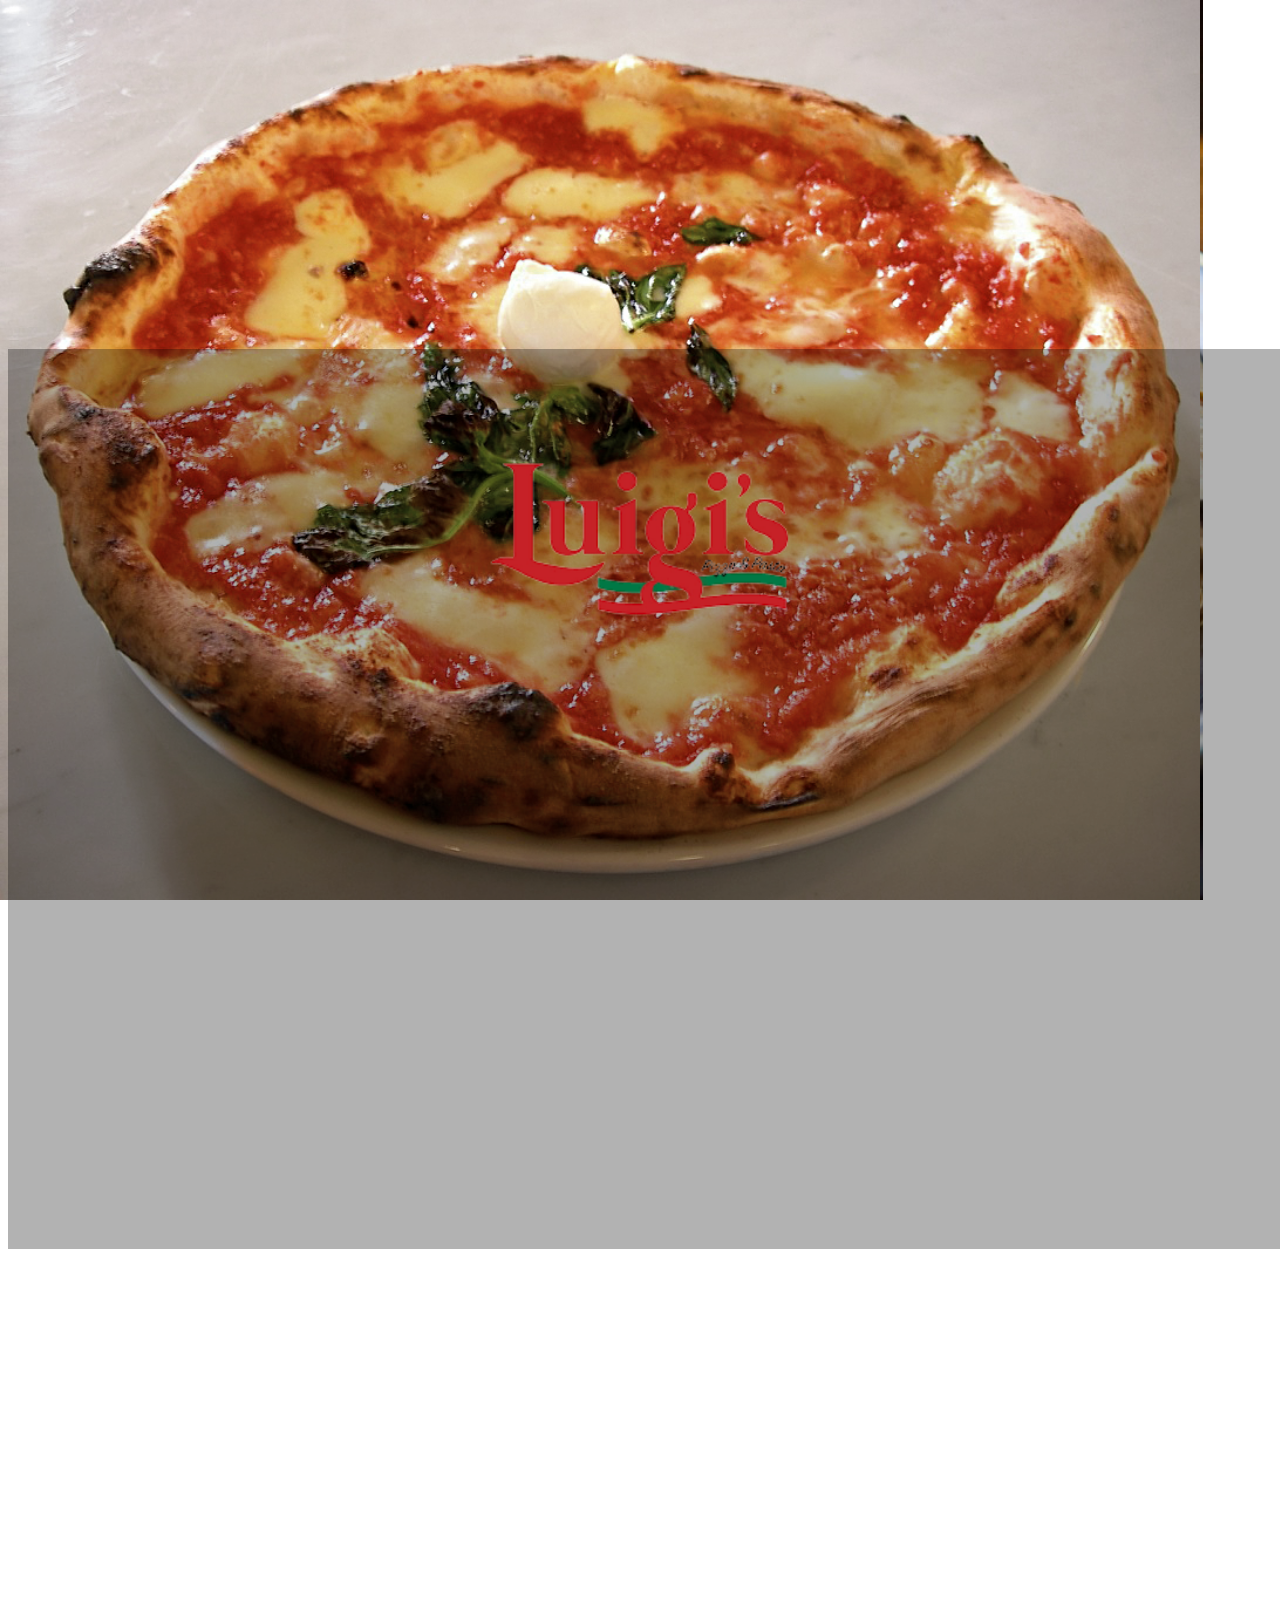
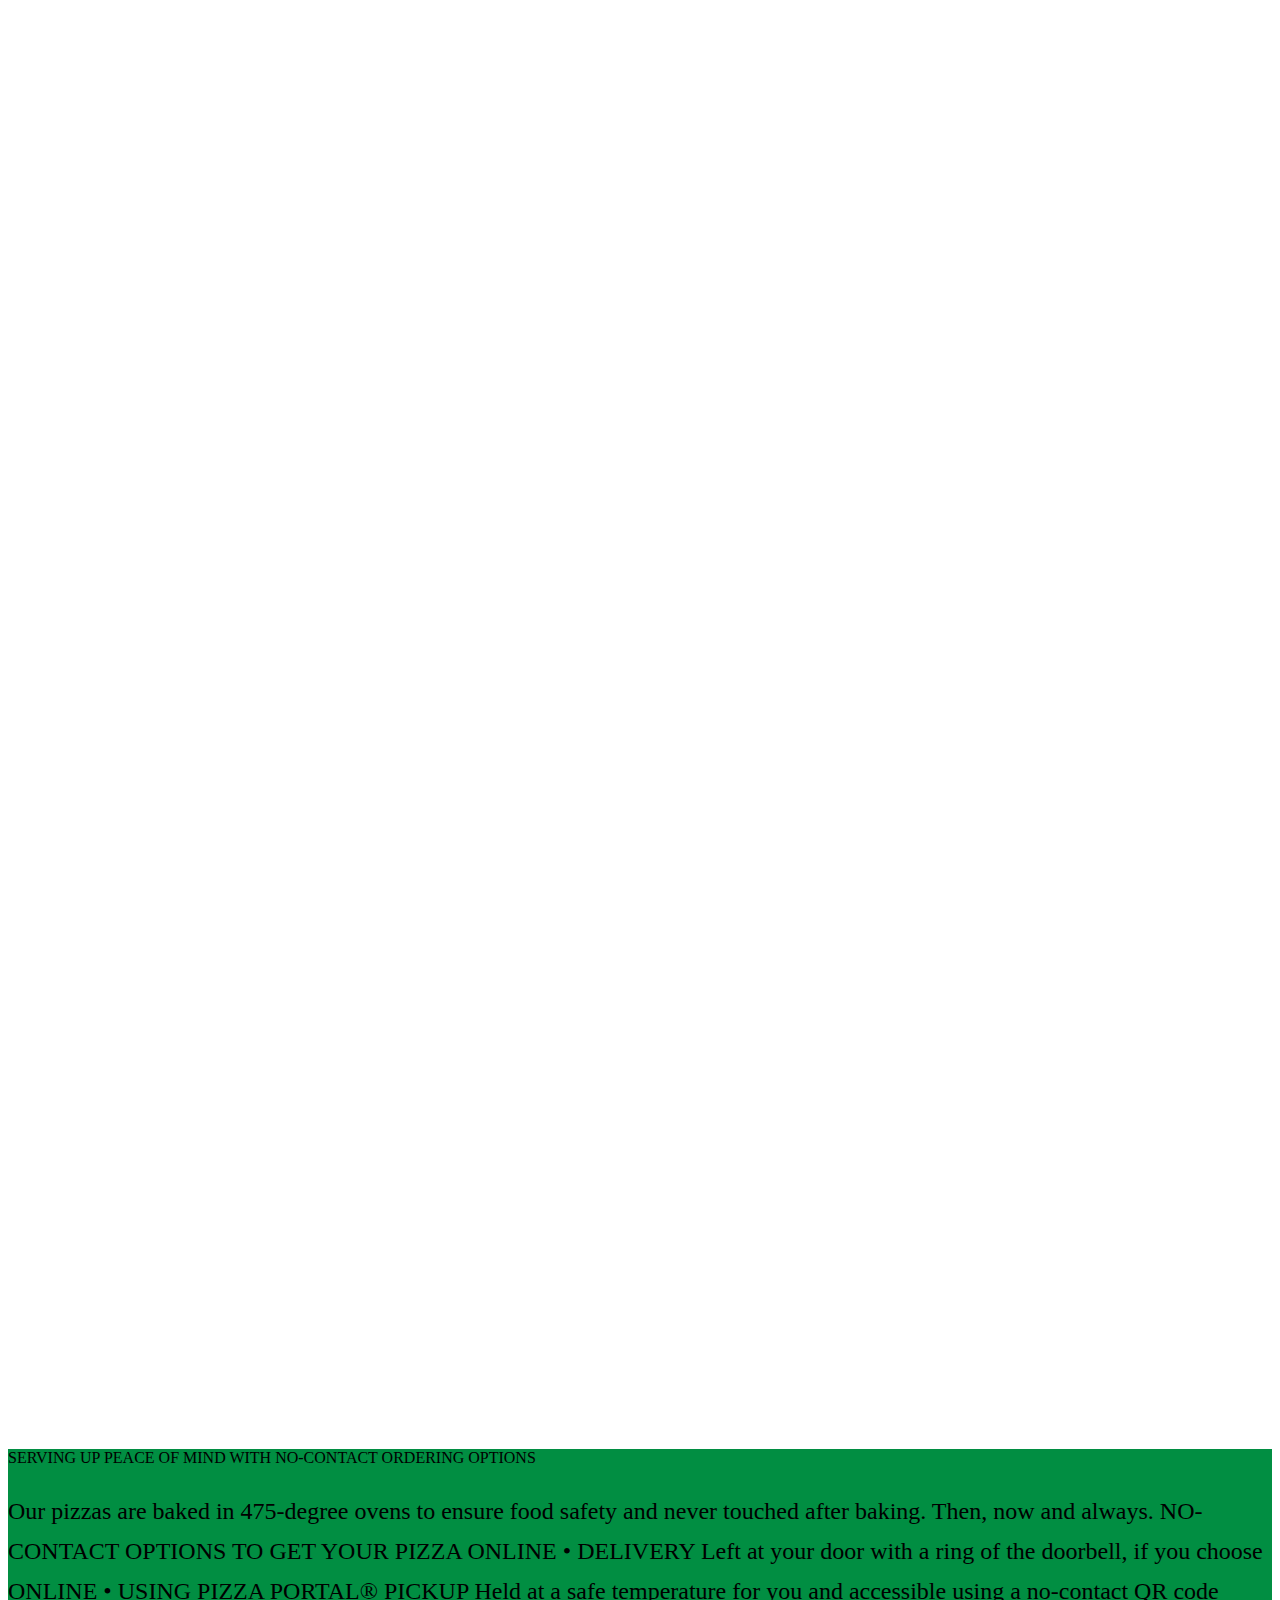
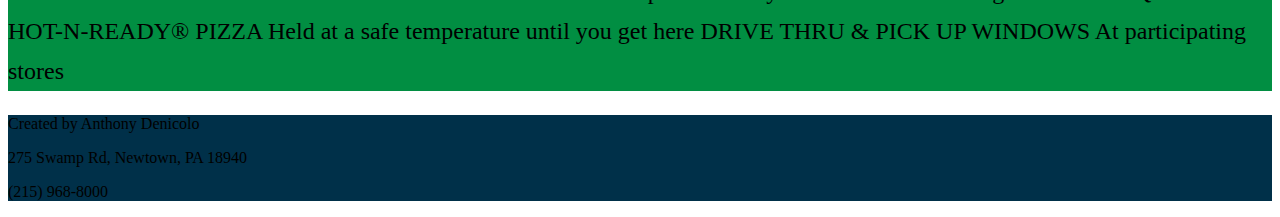
<file: index.html>
<!DOCTYPE html>
<html lang="en">
	<head>
		<meta charset="UTF-8" />
		<meta http-equiv="X-UA-Compatible" content="IE=edge" />
		<meta name="viewport" content="width=device-width, initial-scale=1.0" />
		<script
			src="https://code.jquery.com/jquery-3.6.0.min.js"
			integrity="sha256-/xUj+3OJU5yExlq6GSYGSHk7tPXikynS7ogEvDej/m4="
			crossorigin="anonymous"
		></script>

		<link
			href="https://cdn.jsdelivr.net/npm/bootstrap@5.0.2/dist/css/bootstrap.min.css"
			rel="stylesheet"
			integrity="sha384-EVSTQN3/azprG1Anm3QDgpJLIm9Nao0Yz1ztcQTwFspd3yD65VohhpuuCOmLASjC"
			crossorigin="anonymous"
		/>
		<link rel="preconnect" href="https://fonts.gstatic.com" />
		<link
			href="https://fonts.googleapis.com/css2?family=Poppins&display=swap"
			rel="stylesheet"
		/>
		<script src="scripts/script.js"></script>
		<link rel="stylesheet" href="styles/style.css" />
		<title>Home</title>
	</head>
	<body class="bg-light">
		<nav class="navbar navbar-expand-lg navbar-light bg-light p-0">
			<div class="container-fluid">
				<img
					src="images/pizza8-removebg-preview.png"
					alt=""
					class="navbar-brand p-0 m-0"
				/>
				<button
					class="navbar-toggler p-0 p-sm-1"
					type="button"
					data-bs-toggle="collapse"
					data-bs-target="#navbarSupportedContent"
					aria-controls="navbarSupportedContent"
					aria-expanded="false"
					aria-label="Toggle navigation"
				>
					<span class="navbar-toggler-icon"></span>
				</button>
				<div class="collapse navbar-collapse" id="navbarSupportedContent">
					<ul class="navbar-nav ms-auto">
						<li class="nav-item h3 mx-1">
							<a class="nav-link active" aria-current="page" href="index.html"
								>Home</a
							>
						</li>
						<li class="nav-item h3 mx-1">
							<a class="nav-link" href="pages/menu.html">Menu</a>
						</li>
						<li class="nav-item h3 mx-1">
							<a class="nav-link" href="pages/location.html">Location</a>
						</li>
						<li class="nav-item h3 mx-1">
							<a class="nav-link" href="pages/contact.html">Contact Us</a>
						</li>
						<li class="nav-item h3 mx-1">
							<a class="nav-link" href="pages/history.html">History</a>
						</li>
					</ul>
				</div>
			</div>
		</nav>

		<header
			id="carouselIndicators"
			class="carousel slide"
			data-bs-ride="carousel"
		>
			<div class="carousel-indicators">
				<button
					type="button"
					data-bs-target="#carouselIndicators"
					data-bs-slide-to="0"
					class="active"
					aria-current="true"
					aria-label="Slide 1"
				></button>
				<button
					type="button"
					data-bs-target="#carouselIndicators"
					data-bs-slide-to="1"
					aria-label="Slide 2"
				></button>
				<button
					type="button"
					data-bs-target="#carouselIndicators"
					data-bs-slide-to="2"
					aria-label="Slide 3"
				></button>
			</div>
			<div class="carousel-inner">
				<div class="carousel-item active">
					<img src="images/pizzaCarousel.jpg" class="d-block w-100" alt="..." />
				</div>
				<div class="carousel-item">
					<img
						src="images/pizzaCarousel1.png"
						class="d-block w-100"
						alt="..."
					/>
				</div>
				<div class="carousel-item">
					<img
						src="images/pizzaCarousel2.jpg"
						class="d-block w-100"
						alt="..."
					/>
				</div>
			</div>
		</header>

		<div class="header__logo">
			<img src="images/pizza8-removebg-preview.png" alt="" />
		</div>
		<div class="container-fluid Main__text--bg-green">
			<main class="container bg-light">
				<div class="display-4 text-center my-5">
					SERVING UP PEACE OF MIND WITH NO-CONTACT ORDERING OPTIONS
				</div>
				<p class="main__text text-center">
					Our pizzas are baked in 475-degree ovens to ensure food safety and
					never touched after baking. Then, now and always. NO-CONTACT OPTIONS
					TO GET YOUR PIZZA ONLINE • DELIVERY Left at your door with a ring of
					the doorbell, if you choose ONLINE • USING PIZZA PORTAL® PICKUP Held
					at a safe temperature for you and accessible using a no-contact QR
					code HOT-N-READY® PIZZA Held at a safe temperature until you get here
					DRIVE THRU & PICK UP WINDOWS At participating stores
				</p>
			</main>
		</div>
		<footer
			class="
				d-flex
				justify-content-center
				flex-column
				align-items-center
				mt-5
				text-white
				pt-3
			"
		>
			<p class="lead align-text-middle">Created by Anthony Denicolo</p>
			<p class="lead align-text-middle">275 Swamp Rd, Newtown, PA 18940</p>
			<p class="lead align-text-middle">(215) 968-8000</p>
		</footer>
		<script
			src="https://cdn.jsdelivr.net/npm/@popperjs/core@2.9.2/dist/umd/popper.min.js"
			integrity="sha384-IQsoLXl5PILFhosVNubq5LC7Qb9DXgDA9i+tQ8Zj3iwWAwPtgFTxbJ8NT4GN1R8p"
			crossorigin="anonymous"
		></script>
		<script
			src="https://cdn.jsdelivr.net/npm/bootstrap@5.0.2/dist/js/bootstrap.min.js"
			integrity="sha384-cVKIPhGWiC2Al4u+LWgxfKTRIcfu0JTxR+EQDz/bgldoEyl4H0zUF0QKbrJ0EcQF"
			crossorigin="anonymous"
		></script>
	</body>
</html>
</file>
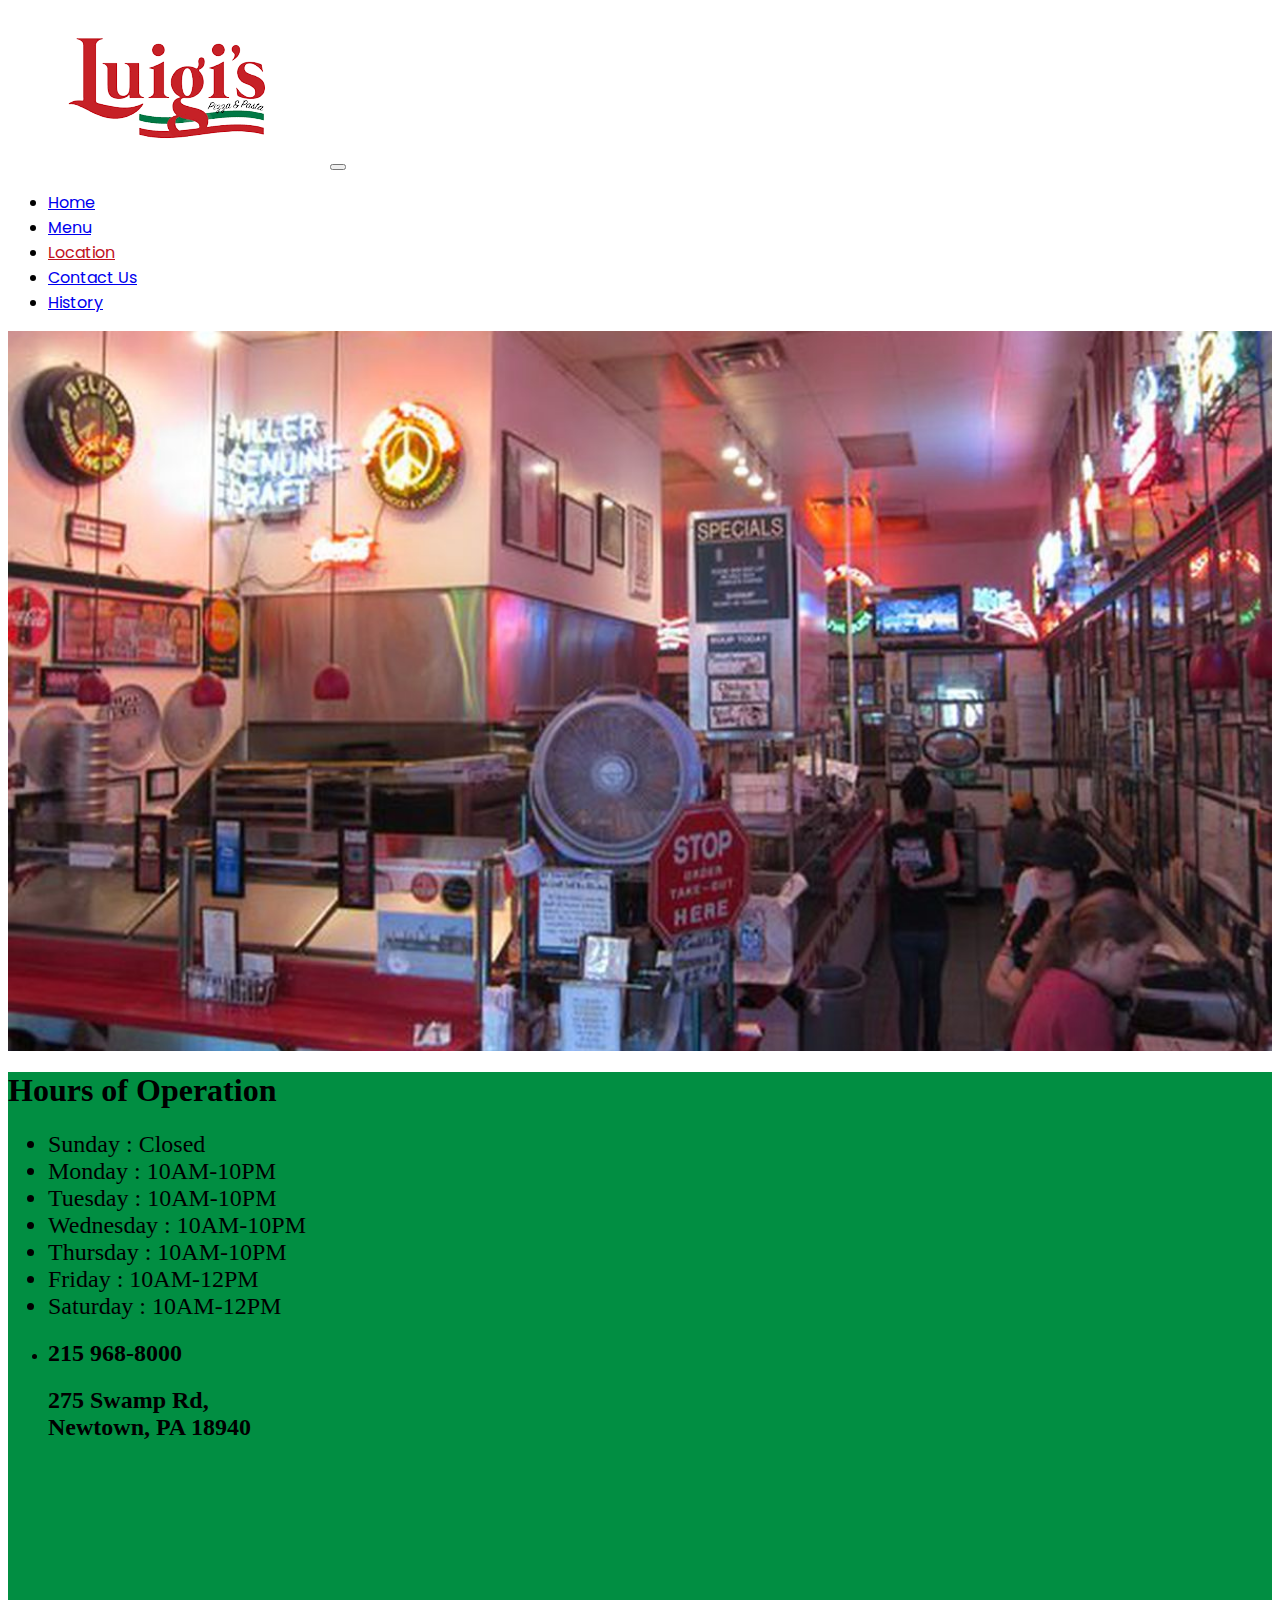
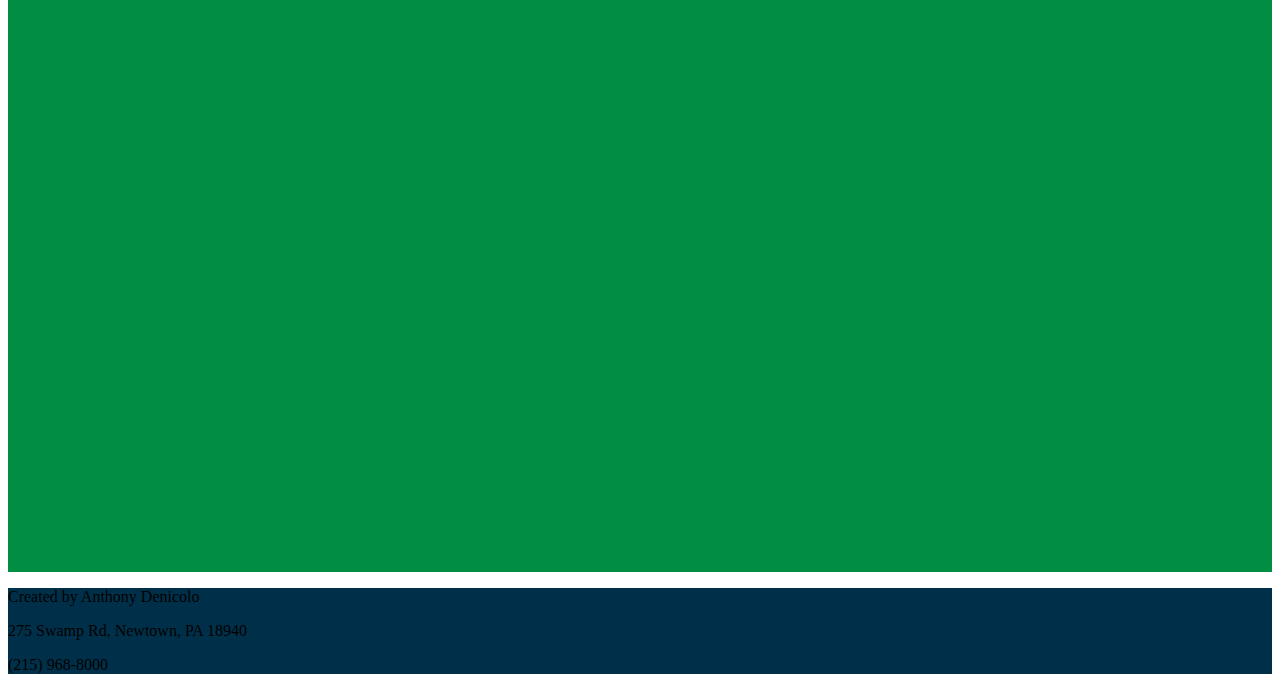
<file: pages/location.html>
<!DOCTYPE html>
<html lang="en">
	<head>
		<meta charset="UTF-8" />
		<meta http-equiv="X-UA-Compatible" content="IE=edge" />
		<meta name="viewport" content="width=device-width, initial-scale=1.0" />
		<script
			src="https://code.jquery.com/jquery-3.6.0.min.js"
			integrity="sha256-/xUj+3OJU5yExlq6GSYGSHk7tPXikynS7ogEvDej/m4="
			crossorigin="anonymous"
		></script>

		<link
			href="https://cdn.jsdelivr.net/npm/bootstrap@5.0.2/dist/css/bootstrap.min.css"
			rel="stylesheet"
			integrity="sha384-EVSTQN3/azprG1Anm3QDgpJLIm9Nao0Yz1ztcQTwFspd3yD65VohhpuuCOmLASjC"
			crossorigin="anonymous"
		/>
		<link rel="preconnect" href="https://fonts.gstatic.com" />
		<link
			href="https://fonts.googleapis.com/css2?family=Poppins&display=swap"
			rel="stylesheet"
		/>
		<script src="../scripts/script.js"></script>
		<link rel="stylesheet" href="../styles/style.css" />
		<title>Home</title>
	</head>
	<body class="bg-light">
		<nav class="navbar navbar-expand-lg navbar-light bg-light p-0">
			<div class="container-fluid">
				<img
					src="../images/pizza8-removebg-preview.png"
					alt=""
					class="navbar-brand p-0 m-0"
				/>
				<button
					class="navbar-toggler p-0 p-sm-1"
					type="button"
					data-bs-toggle="collapse"
					data-bs-target="#navbarSupportedContent"
					aria-controls="navbarSupportedContent"
					aria-expanded="false"
					aria-label="Toggle navigation"
				>
					<span class="navbar-toggler-icon"></span>
				</button>
				<div class="collapse navbar-collapse" id="navbarSupportedContent">
					<ul class="navbar-nav ms-auto">
						<li class="nav-item h3 mx-1">
							<a class="nav-link" aria-current="page" href="../index.html"
								>Home</a
							>
						</li>
						<li class="nav-item h3 mx-1">
							<a class="nav-link" href="menu.html">Menu</a>
						</li>
						<li class="nav-item h3 mx-1">
							<a class="nav-link active" href="location.html">Location</a>
						</li>
						<li class="nav-item h3 mx-1">
							<a class="nav-link" href="contact.html">Contact Us</a>
						</li>
						<li class="nav-item h3 mx-1">
							<a class="nav-link" href="history.html">History</a>
						</li>
					</ul>
				</div>
			</div>
		</nav>
		<header class="container-fluid vh-80 header__location--BG"></header>
		<div class="container-fluid Main__text--bg-green">
			<main
				class="container d-flex justify-content-between bg-light flex-wrap mt-5"
			>
				<div class="row col-12 m-0 p-0">
					<div class="list__hours ps-3 pt-3 col-lg-4">
						<h1>Hours of Operation</h1>
						<ul class="list-unstyled">
							<li class="my-2 list__hours--size">Sunday : Closed</li>
							<li class="my-2 list__hours--size">Monday : 10AM-10PM</li>
							<li class="my-2 list__hours--size">Tuesday : 10AM-10PM</li>
							<li class="my-2 list__hours--size">Wednesday : 10AM-10PM</li>
							<li class="my-2 list__hours--size">Thursday : 10AM-10PM</li>
							<li class="my-2 list__hours--size">Friday : 10AM-12PM</li>
							<li class="my-2 list__hours--size">Saturday : 10AM-12PM</li>
							<li class="my-2">
								<h2 class="">215 968-8000</h2>
							</li>
							<h2 class="">
								275 Swamp Rd, <br />
								Newtown, PA 18940
							</h2>
						</ul>
					</div>
					<div class="map-responsive mx-auto m-0">
						<iframe
							src="https://www.google.com/maps/embed?pb=!1m14!1m8!1m3!1d12182.608252914246!2d-74.967179!3d40.2390377!3m2!1i1024!2i768!4f13.1!3m3!1m2!1s0x0%3A0x1036e2581c8a0fb1!2sBucks%20County%20Community%20College!5e0!3m2!1sen!2sus!4v1624841622664!5m2!1sen!2sus"
							style="border: 0"
							allowfullscreen=""
							loading="lazy"
							class=""
						></iframe>
					</div>
				</div>
			</main>
		</div>
		<footer
			class="
				d-flex
				justify-content-center
				flex-column
				align-items-center
				mt-5
				text-white
				pt-3
			"
		>
			<p class="lead align-text-middle">Created by Anthony Denicolo</p>
			<p class="lead align-text-middle">275 Swamp Rd, Newtown, PA 18940</p>
			<p class="lead align-text-middle">(215) 968-8000</p>
		</footer>
		<script
			src="https://cdn.jsdelivr.net/npm/bootstrap@5.0.2/dist/js/bootstrap.bundle.min.js"
			integrity="sha384-MrcW6ZMFYlzcLA8Nl+NtUVF0sA7MsXsP1UyJoMp4YLEuNSfAP+JcXn/tWtIaxVXM"
			crossorigin="anonymous"
		></script>
	</body>
</html>
</file>
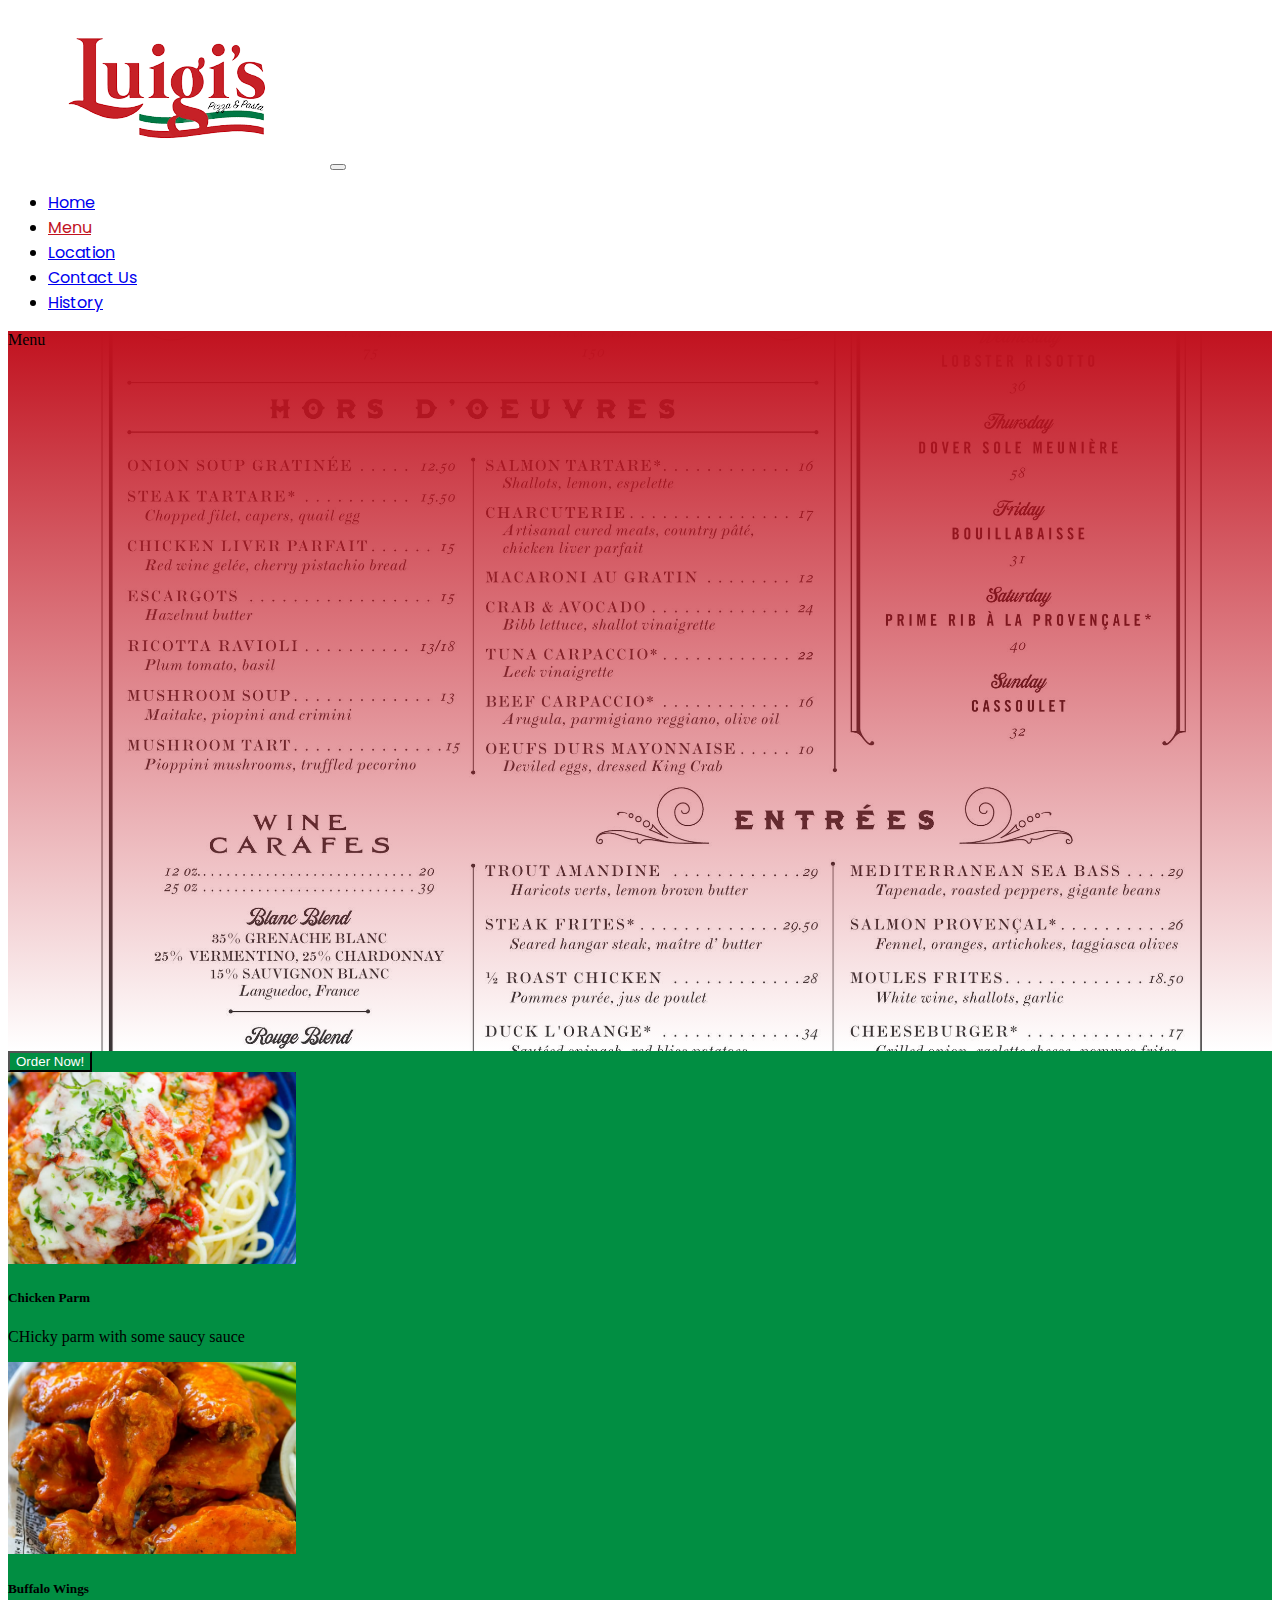
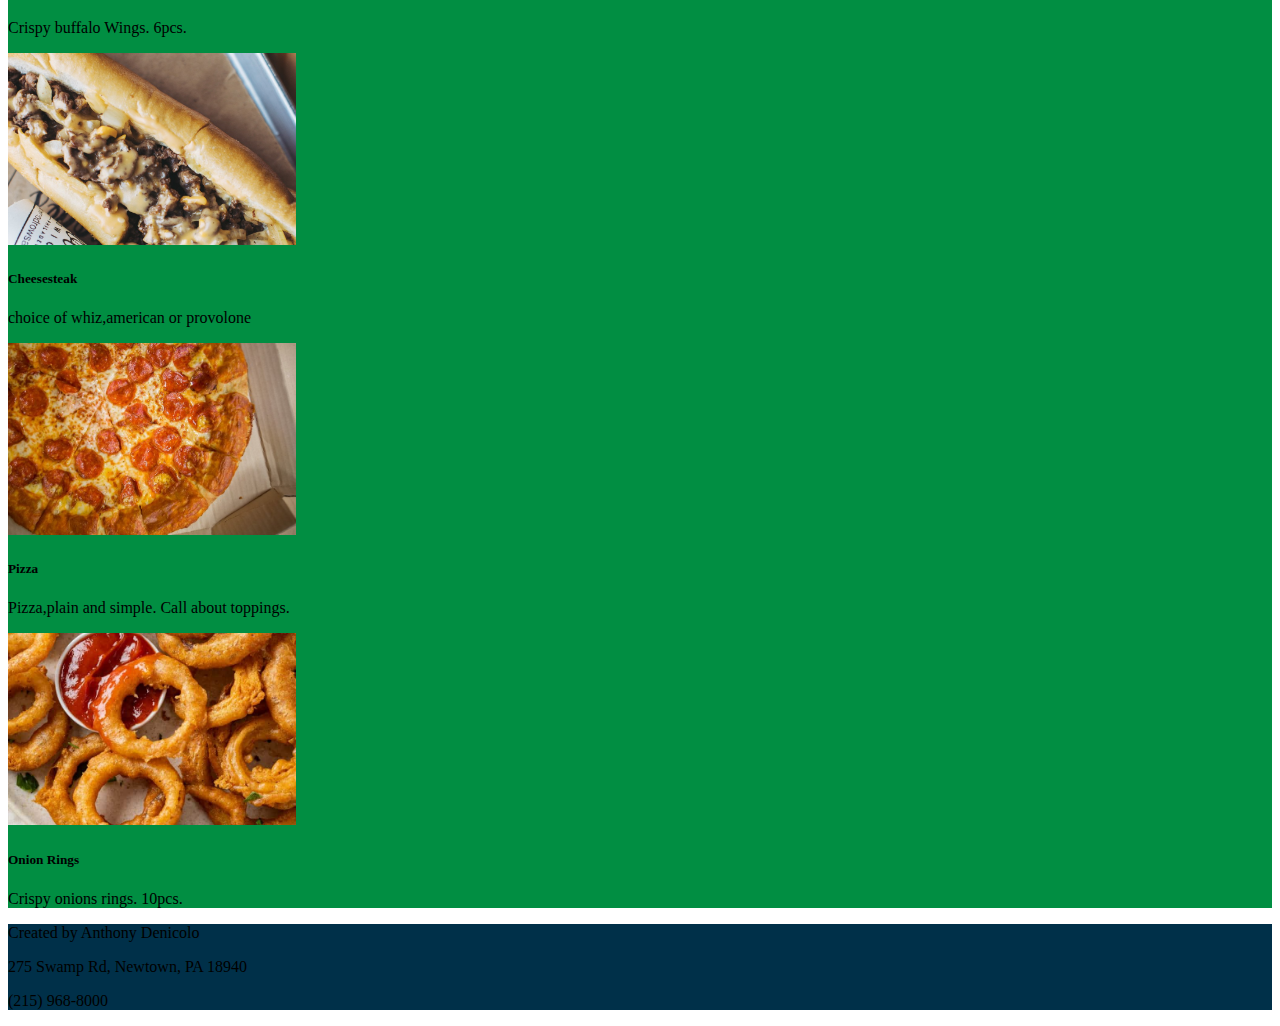
<file: pages/menu.html>
<!DOCTYPE html>
<html lang="en">
	<head>
		<meta charset="UTF-8" />
		<meta http-equiv="X-UA-Compatible" content="IE=edge" />
		<meta name="viewport" content="width=device-width, initial-scale=1.0" />
		<script
			src="https://code.jquery.com/jquery-3.6.0.min.js"
			integrity="sha256-/xUj+3OJU5yExlq6GSYGSHk7tPXikynS7ogEvDej/m4="
			crossorigin="anonymous"
		></script>

		<link
			href="https://cdn.jsdelivr.net/npm/bootstrap@5.0.2/dist/css/bootstrap.min.css"
			rel="stylesheet"
			integrity="sha384-EVSTQN3/azprG1Anm3QDgpJLIm9Nao0Yz1ztcQTwFspd3yD65VohhpuuCOmLASjC"
			crossorigin="anonymous"
		/>
		<link rel="preconnect" href="https://fonts.gstatic.com" />
		<link
			href="https://fonts.googleapis.com/css2?family=Poppins&display=swap"
			rel="stylesheet"
		/>
		<script src="../scripts/script.js"></script>
		<link rel="stylesheet" href="../styles/style.css" />
		<title>Home</title>
	</head>
	<body class="bg-light body__popUp">
		<div class="popUp">
			<div
				class="
					popUp__content
					d-flex
					flex-column
					align-items-center
					justify-content-center
				"
			>
				<div id="popUpClose" class="fs-1">&times;</div>
				<h1>Online Ordering Unavailable</h1>
				<p class="fs-3">
					Please use grubhub to order. You can click the button below to take
					you to their website.
				</p>
				<a href="https://www.grubhub.com/" target="_blank"
					><button type="button" class="btn fs-3" id="grubBtn">
						Take Me to Grubhub!
					</button></a
				>
			</div>
		</div>
		<nav class="navbar navbar-expand-lg navbar-light bg-light p-0">
			<div class="container-fluid">
				<img
					src="../images/pizza8-removebg-preview.png"
					alt=""
					class="navbar-brand p-0 m-0"
				/>
				<button
					class="navbar-toggler p-0 p-sm-1"
					type="button"
					data-bs-toggle="collapse"
					data-bs-target="#navbarSupportedContent"
					aria-controls="navbarSupportedContent"
					aria-expanded="false"
					aria-label="Toggle navigation"
				>
					<span class="navbar-toggler-icon"></span>
				</button>
				<div class="collapse navbar-collapse" id="navbarSupportedContent">
					<ul class="navbar-nav ms-auto">
						<li class="nav-item h3 mx-1">
							<a class="nav-link" aria-current="page" href="../index.html"
								>Home</a
							>
						</li>
						<li class="nav-item h3 mx-1">
							<a class="nav-link active" href="menu.html">Menu</a>
						</li>
						<li class="nav-item h3 mx-1">
							<a class="nav-link" href="location.html">Location</a>
						</li>
						<li class="nav-item h3 mx-1">
							<a class="nav-link" href="contact.html">Contact Us</a>
						</li>
						<li class="nav-item h3 mx-1">
							<a class="nav-link" href="history.html">History</a>
						</li>
					</ul>
				</div>
			</div>
		</nav>
		<header
			class="
				header__menu--BG
				d-flex
				align-items-center
				justify-content-center
				vh-80
			"
		>
			<p class="display-1 fw-bold">Menu</p>
		</header>
		<div class="container-fluid Main__text--bg-green">
			<div class="container bg-light pb-5 mt-5">
				<button
					type="button"
					class="btn d-block mx-auto my-5 fs-3 text-white"
					id="popUpBtn"
				>
					Order Now!
				</button>
			</div>
			<main
				class="
					container
					d-flex
					flex-wrap
					bg-light
					flex-lg-col
					justify-content-center
				"
			>
				<div class="card m-3" style="width: 18rem">
					<img
						src="../images/chickyParm.jpg"
						alt=""
						class="card-img-top img-responsive"
					/>
					<div class="card-body">
						<h5 class="card-title">Chicken Parm</h5>
						<p class="card-text">CHicky parm with some saucy sauce</p>
					</div>
				</div>
				<div class="card m-3" style="width: 18rem">
					<img
						src="../images/baked-buffalo-wings-11.jpg"
						alt=""
						class="card-img-top"
					/>
					<div class="card-body" style="width: 18rem">
						<h5 class="card-title">Buffalo Wings</h5>
						<p class="card-text">Crispy buffalo Wings. 6pcs.</p>
					</div>
				</div>
				<div class="card m-3" style="width: 18rem">
					<img
						src="../images/cheesesteaks-guide-fb.jpg"
						alt=""
						class="card-img-top img-responsive"
					/>
					<div class="card-body">
						<h5 class="card-title">Cheesesteak</h5>
						<p class="card-text">choice of whiz,american or provolone</p>
					</div>
				</div>
				<div class="card m-3" style="width: 18rem">
					<img
						src="../images/pizzaMenu.jpg"
						alt=""
						class="card-img-top img-responsive"
					/>
					<div class="card-body">
						<h5 class="card-title">Pizza</h5>
						<p class="card-text">
							Pizza,plain and simple. Call about toppings.
						</p>
					</div>
				</div>
				<div class="card m-3" style="width: 18rem">
					<img
						src="../images/onionRings.jpg"
						alt=""
						class="card-img-top img-responsive"
					/>
					<div class="card-body">
						<h5 class="card-title">Onion Rings</h5>
						<p class="card-text">Crispy onions rings. 10pcs.</p>
					</div>
				</div>
			</main>
		</div>
		<footer
			class="
				d-flex
				justify-content-center
				flex-column
				align-items-center
				mt-5
				text-white
				pt-3
			"
		>
			<p class="lead align-text-middle">Created by Anthony Denicolo</p>
			<p class="lead align-text-middle">275 Swamp Rd, Newtown, PA 18940</p>
			<p class="lead align-text-middle">(215) 968-8000</p>
		</footer>
		<script
			src="https://cdn.jsdelivr.net/npm/@popperjs/core@2.9.2/dist/umd/popper.min.js"
			integrity="sha384-IQsoLXl5PILFhosVNubq5LC7Qb9DXgDA9i+tQ8Zj3iwWAwPtgFTxbJ8NT4GN1R8p"
			crossorigin="anonymous"
		></script>
		<script
			src="https://cdn.jsdelivr.net/npm/bootstrap@5.0.2/dist/js/bootstrap.min.js"
			integrity="sha384-cVKIPhGWiC2Al4u+LWgxfKTRIcfu0JTxR+EQDz/bgldoEyl4H0zUF0QKbrJ0EcQF"
			crossorigin="anonymous"
		></script>
	</body>
</html>
</file>
<file: styles/style.css>
.navbar {
  font-family: "Poppins", sans-serif;
}

.active {
  color: #c1121f !important;
}

.carousel .carousel-item {
  overflow-x: hidden;
  height: 100vh;
}

.carousel-inner::before {
  content: " ";
  position: absolute;
  width: 100%;
  height: 100%;
  background-color: black;
  z-index: 13;
  opacity: 0.3;
}

.carousel-item img {
  position: absolute;
  top: 0;
  left: 0;
  height: 100%;
}

.header__logo {
  position: absolute;
  top: 60%;
  left: 50%;
  transform: translate(-50%, -50%);
  z-index: 13;
}

.header__logo img {
  width: 30rem;
}

.Main__text--bg-green {
  background-color: #018e42;
}

.main__text {
  font-size: 1.5rem;
  line-height: 2.5rem;
}

footer {
  background-color: #003049;
}

.list__hours--size {
  font-size: 1.5rem;
}

.header__location--BG {
  background-image: url("../images/pizzaPlace.jpg");
  background-size: cover;
  background-position: center;
  background-repeat: no-repeat;
}

.header__menu--BG {
  background-image: linear-gradient(#c1121f, rgba(255, 255, 255, 0.1)), url("../images/menuHeader.jpg");
  background-size: cover;
  background-position: center;
  background-repeat: no-repeat;
}

.vh-80 {
  height: 80vh;
}

.card-img-top {
  width: 100%;
  height: 15vw;
  object-fit: cover;
}

.popUp {
  position: absolute;
  top: 0;
  left: 0;
  height: 100%;
  width: 100%;
  opacity: 0;
  visibility: hidden;
  background-color: rgba(0, 0, 0, 0.5);
  z-index: 99;
  transition: opacity 0.2s, visibility 0.2s;
}

.popUp__content {
  width: 75%;
  height: 50vh;
  background-color: white;
  box-shadow: 0 2rem 4rem black;
  border-radius: 20px;
  position: absolute;
  top: 50%;
  left: 50%;
  transform: translate(-50%, -50%);
  hyphens: auto;
}

.body__popUp {
  position: relative;
}

#grubBtn {
  background-color: #018e42;
  color: white;
}

#popUpBtn {
  background-color: #018e42;
  color: white;
}

.btn-color {
  background-color: #018e42;
  color: white;
}

#popUpClose {
  position: absolute;
  top: 2rem;
  right: 2.5rem;
  cursor: pointer;
  color: #018e42;
}

@media only screen and (max-width: 600px) {
  .header__logo {
    display: none;
  }
}

.map-responsive {
  overflow: hidden;
  padding-bottom: 56.25%;
  position: relative;
  max-width: 700px;
}

.map-responsive iframe {
  left: 0;
  top: 0;
  height: 100%;
  width: 100%;
  position: absolute;
}

.bord--color {
  border-color: #018e42 !important;
}

.history__BG {
  background-image: linear-gradient(#c1121f, rgba(255, 255, 255, 0.1)), url("../images/Pizza_Dough.jpg");
  background-size: cover;
  background-position: center;
  background-repeat: no-repeat;
}
/*# sourceMappingURL=style.css.map */
</file>
